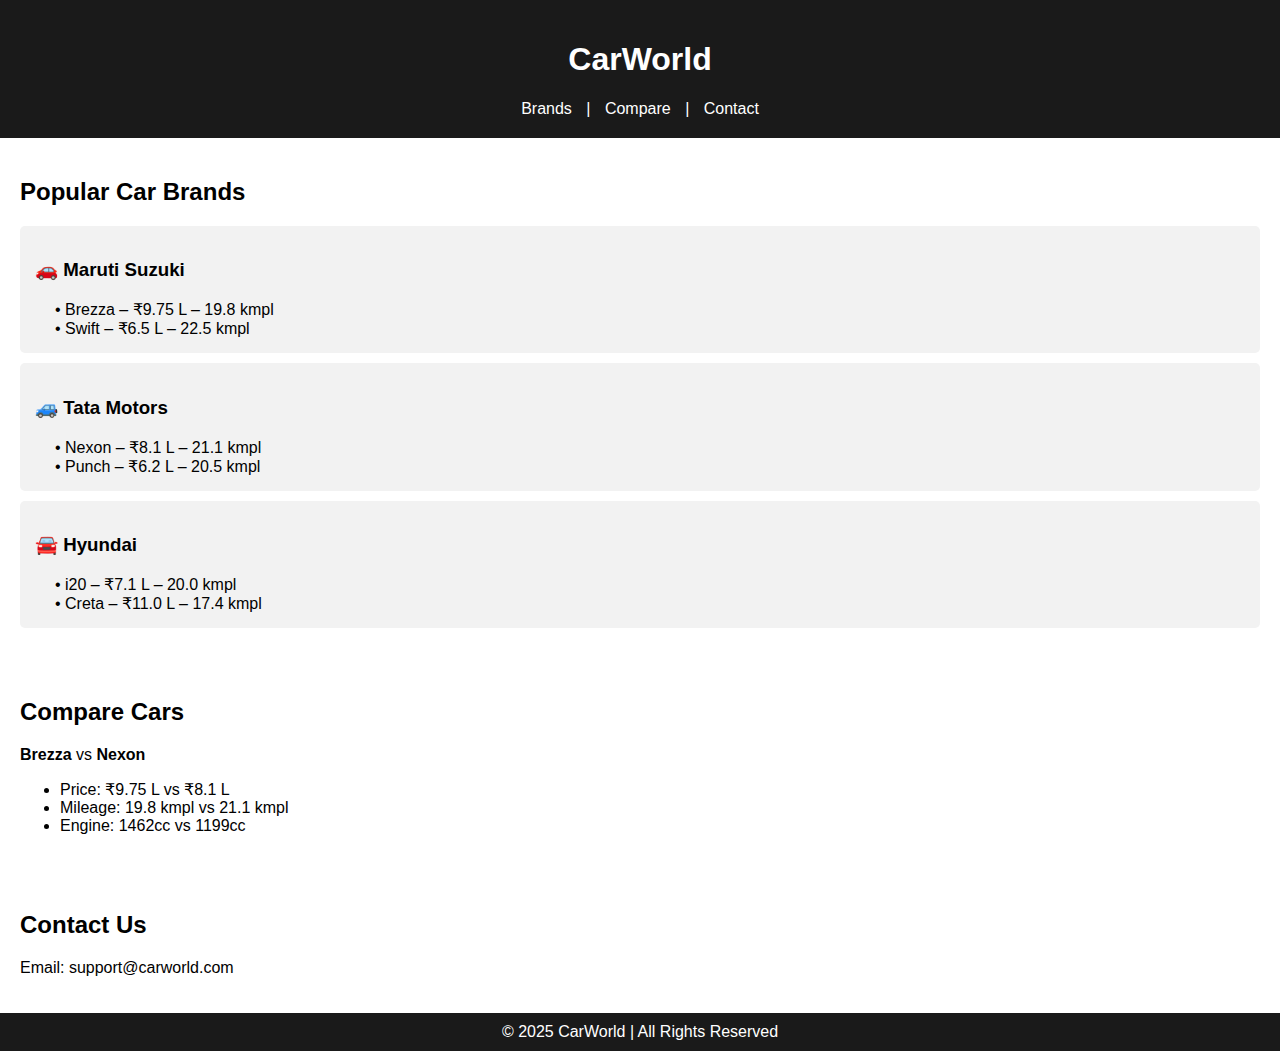
<file: carworld_index.html>
<!DOCTYPE html>
<html lang="en">
<head>
  <meta charset="UTF-8">
  <meta name="viewport" content="width=device-width, initial-scale=1.0">
  <title>CarWorld - Explore Cars</title>
  <style>
    body { font-family: Arial, sans-serif; margin: 0; padding: 0; }
    header { background: #1a1a1a; color: white; padding: 20px; text-align: center; }
    nav a { margin: 10px; color: white; text-decoration: none; }
    section { padding: 20px; }
    .brand { background: #f2f2f2; padding: 15px; margin-bottom: 10px; border-radius: 5px; }
    .model { margin-left: 20px; }
    footer { background: #1a1a1a; color: white; text-align: center; padding: 10px; }
  </style>
</head>
<body>

  <header>
    <h1>CarWorld</h1>
    <nav>
      <a href="#brands">Brands</a> |
      <a href="#compare">Compare</a> |
      <a href="#contact">Contact</a>
    </nav>
  </header>

  <section id="brands">
    <h2>Popular Car Brands</h2>

    <div class="brand">
      <h3>🚗 Maruti Suzuki</h3>
      <div class="model">• Brezza – ₹9.75 L – 19.8 kmpl</div>
      <div class="model">• Swift – ₹6.5 L – 22.5 kmpl</div>
    </div>

    <div class="brand">
      <h3>🚙 Tata Motors</h3>
      <div class="model">• Nexon – ₹8.1 L – 21.1 kmpl</div>
      <div class="model">• Punch – ₹6.2 L – 20.5 kmpl</div>
    </div>

    <div class="brand">
      <h3>🚘 Hyundai</h3>
      <div class="model">• i20 – ₹7.1 L – 20.0 kmpl</div>
      <div class="model">• Creta – ₹11.0 L – 17.4 kmpl</div>
    </div>
  </section>

  <section id="compare">
    <h2>Compare Cars</h2>
    <p><strong>Brezza</strong> vs <strong>Nexon</strong></p>
    <ul>
      <li>Price: ₹9.75 L vs ₹8.1 L</li>
      <li>Mileage: 19.8 kmpl vs 21.1 kmpl</li>
      <li>Engine: 1462cc vs 1199cc</li>
    </ul>
  </section>

  <section id="contact">
    <h2>Contact Us</h2>
    <p>Email: support@carworld.com</p>
  </section>

  <footer>
    &copy; 2025 CarWorld | All Rights Reserved
  </footer>

</body>
</html>
</file>
